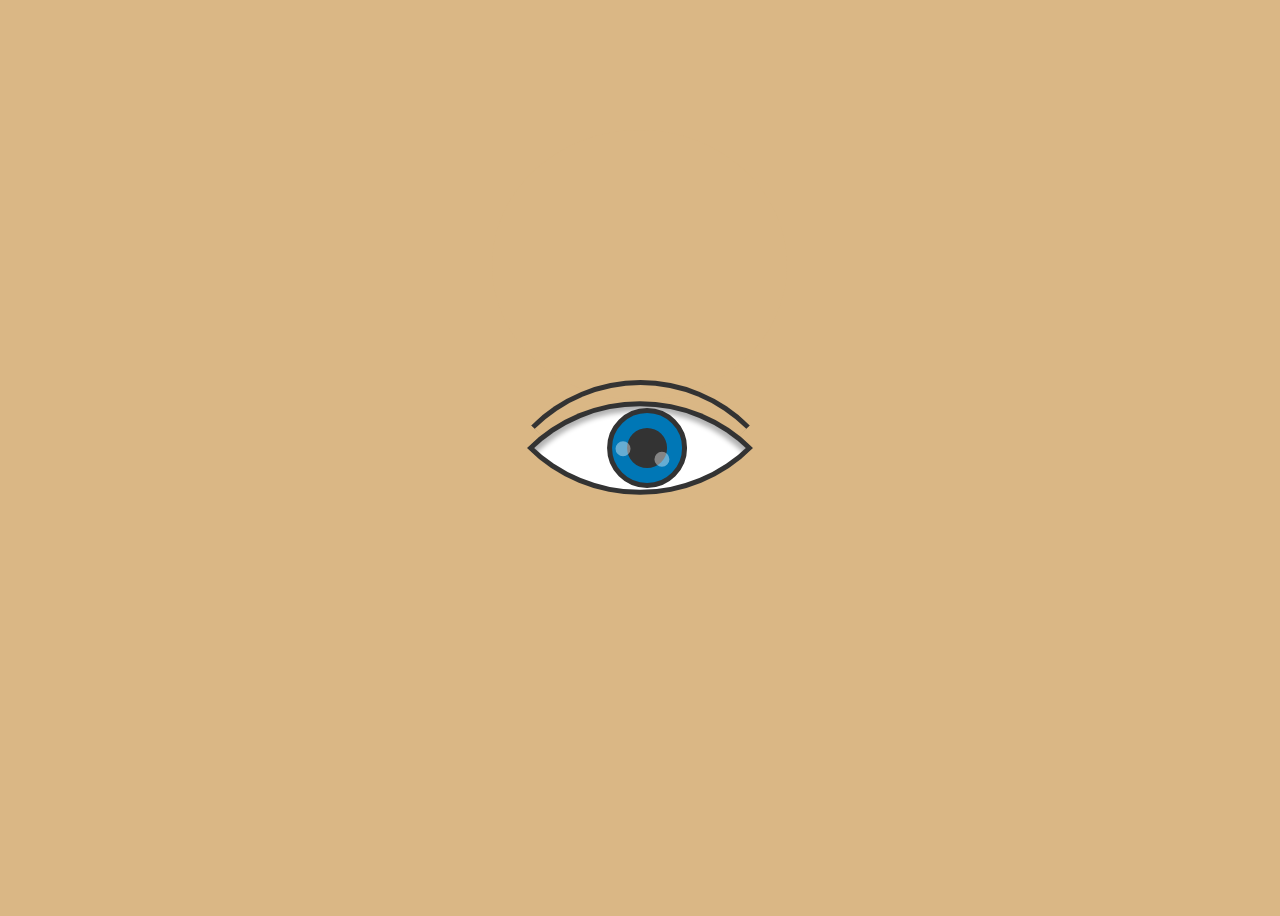
<file: login/log.html>
<!DOCTYPE html>
<html lang="en">
<head>
    <meta charset="UTF-8">
    <meta http-equiv="X-UA-Compatible" content="IE=edge">
    <meta name="viewport" content="width=device-width, initial-scale=1.0">
    <title>Document</title>

    <style>

        body {
            display: flex;
            justify-content: center;
            align-items: center;
            height: 100vh;
            background-color: #dab785;
        }
        .container {
            position: relative;
            cursor: pointer;
        }
        .iris {
            position: absolute;
            width: 70px;
            height: 70px;
            border: 5px solid #333;
            background-color: #0077b6;
            border-radius: 50%;
            left: 40px;
            top: 30px;
        }
        .iris:before {
            content: "";
            position: absolute;
            background-color: #333;
            border-radius: 50%;
            width: 40px;
            height: 40px;
            top: 22%;
            left: 22%;
        }
        .iris:after {
            content: "";
            position: absolute;
            background-color: rgba(255, 255, 255, 0.4);
            border-radius: 50%;
            width: 15px;
            height: 15px;
            top: 35%;
            left: 65%;
            box-shadow: -35px 20px rgba(255, 255, 255, 0.4);
        }
        .eyeBall {
            position: relative;
            width: 150px;
            height: 150px;
            background-color: white;
            border: 5px solid #333;
            border-radius: 100% 0;
            box-shadow: inset 5px 5px 5px rgba(0, 0, 0, 0.3);
            transform: rotate(45deg);
            top: -10px;
            z-index: 1;
            overflow: hidden;
        }
        .eyeLid {
            position: absolute;
            border-top: 5px solid #333;
            border-left: 5px solid #333;
            border-radius: 100% 0;
            width: 150px;
            height: 150px;
            top: -30px;
            left: 3px;
            transform: rotate(45deg);
            transition: 0.2s;
            z-index: 10;
        }
        .container:hover .eyeLid {
            transform: rotate(-45deg) rotateX(160deg);
        }
        .container:hover .lid {
            transform: translateY(90px);
        }
        .lid {
            position: absolute;
            z-index: 9;
            background-color: #dab785;
            width: 295px;
            height: 270px;
            border-radius: 50%;
            top: -248px;
            left: -68px;
            transition: 0.2s;
        }
        
        
        </style>


</head>

<script>

const eye = document.querySelector('.iris');
window.addEventListener('mousemove', (event) => {
const x = -(window.innerWidth / 2 - event.pageX) / 35;
const y = -(window.innerHeight / 2 - event.pageY) / 35;
eye.style.transform = `rotate(-45deg) translateY(${y}px) translateX(${x}px)`;
});


</script>
<body>
    

    
<div class="container">
    <div class="eyeBall">
    <div class="iris"></div>
    </div>
    <div class="eyeLid"></div>
    <div class="lid"></div>
    </div>

</body>
</html>
</file>
